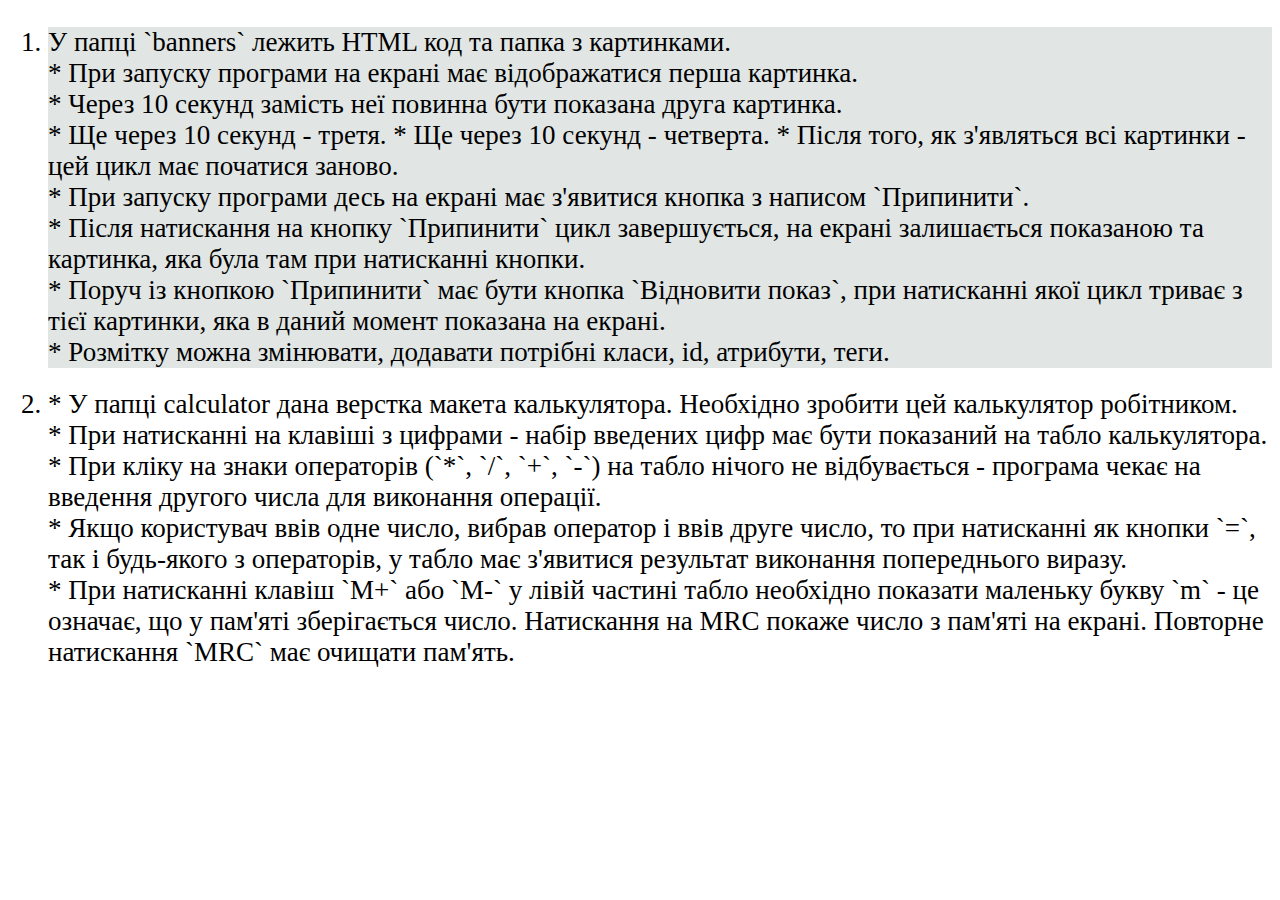
<file: hw/index.html>
<!DOCTYPE html>
<html lang="en">

<head>
    <meta charset="UTF-8">
    <meta name="viewport" content="width=device-width, initial-scale=1.0">
    <meta http-equiv="X-UA-Compatible" content="ie=edge">

    <title>Classwork</title>
    <style>
        * {
            font-size: 1.3rem;
        }

        pre {
            background: silver;

        }

        .green {
            color: green;
        }

        li:nth-child(odd) {
            background: #e1e6e5;
            margin: 1rem 0;
        }
    </style>
    <script>
        window.addEventListener("load", () => {
            document.getElementsByTagName("ol")[0].addEventListener("dblclick", (e) => {
                e.target.style.backgroundColor = "green"
                e.target.style.opacity = ".3"
                e.target.style.fontSize = ".8rem"
            })
        })
    </script>
</head>

<body>
    <ol>
        <li>
            У папці `banners` лежить HTML код та папка з картинками.<br>
            * При запуску програми на екрані має відображатися перша картинка.<br>
            * Через 10 секунд замість неї повинна бути показана друга картинка.<br>
            * Ще через 10 секунд - третя.
            * Ще через 10 секунд - четверта.
            * Після того, як з'являться всі картинки - цей цикл має початися заново.<br>
            * При запуску програми десь на екрані має з'явитися кнопка з написом `Припинити`.<br>
            * Після натискання на кнопку `Припинити` цикл завершується, на екрані залишається показаною та картинка, яка
            була там при натисканні кнопки.<br>
            * Поруч із кнопкою `Припинити` має бути кнопка `Відновити показ`, при натисканні якої цикл триває
            з тієї картинки, яка в даний момент показана на екрані.<br>
            * Розмітку можна змінювати, додавати потрібні класи, id, атрибути, теги.<br>
        </li>
        <li>
            * У папці calculator дана верстка макета калькулятора. Необхідно зробити цей калькулятор робітником.<br>
            * При натисканні на клавіші з цифрами - набір введених цифр має бути показаний на табло калькулятора.<br>
            * При кліку на знаки операторів (`*`, `/`, `+`, `-`) на табло нічого не відбувається - програма чекає на
            введення
            другого числа для виконання операції.<br>
            * Якщо користувач ввів одне число, вибрав оператор і ввів друге число, то при натисканні як кнопки `=`,
            так і будь-якого з операторів, у табло має з'явитися результат виконання попереднього виразу.<br>
            * При натисканні клавіш `M+` або `M-` у лівій частині табло необхідно показати маленьку букву `m` - це
            означає,
            що у пам'яті зберігається число. Натискання на MRC покаже число з пам'яті на екрані. Повторне натискання
            `MRC`
            має очищати пам'ять.
        </li>
    </ol>
</body>

</html>
</file>
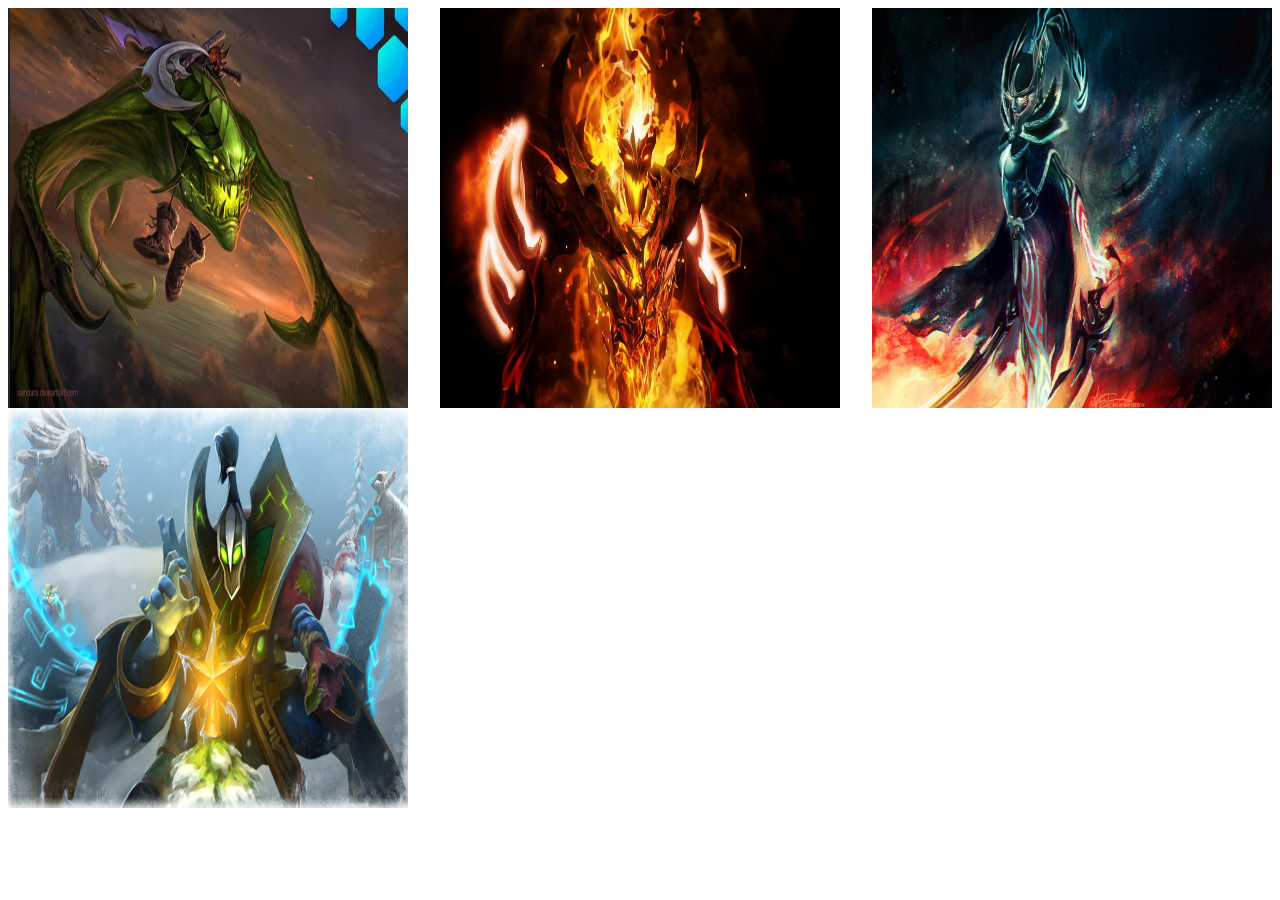
<file: hw/banners/index.html>
<!DOCTYPE html>
<html lang="en">
  <head>
    <meta charset="UTF-8" />
    <meta name="viewport" content="width=device-width, initial-scale=1.0" />
    <meta http-equiv="X-UA-Compatible" content="ie=edge" />
    <title>Banners</title>
    <style>
      .image-to-show {
        width: 400px;
        height: 400px;
      }

      .images-wrapper {
        display: flex;
        flex-wrap: wrap;
        justify-content: space-between;
      }
    </style>
  </head>
  <body>
    <div class="images-wrapper">
      <img src="./img/1.jpg" alt="image of game" class="image-to-show" />
      <img src="./img/2.jpg" alt="image of game" class="image-to-show" />
      <img src="./img/3.JPG" alt="image of game" class="image-to-show" />
      <img src="./img/4.png" alt="image of game" class="image-to-show" />
    </div>
  </body>
</html>
</file>
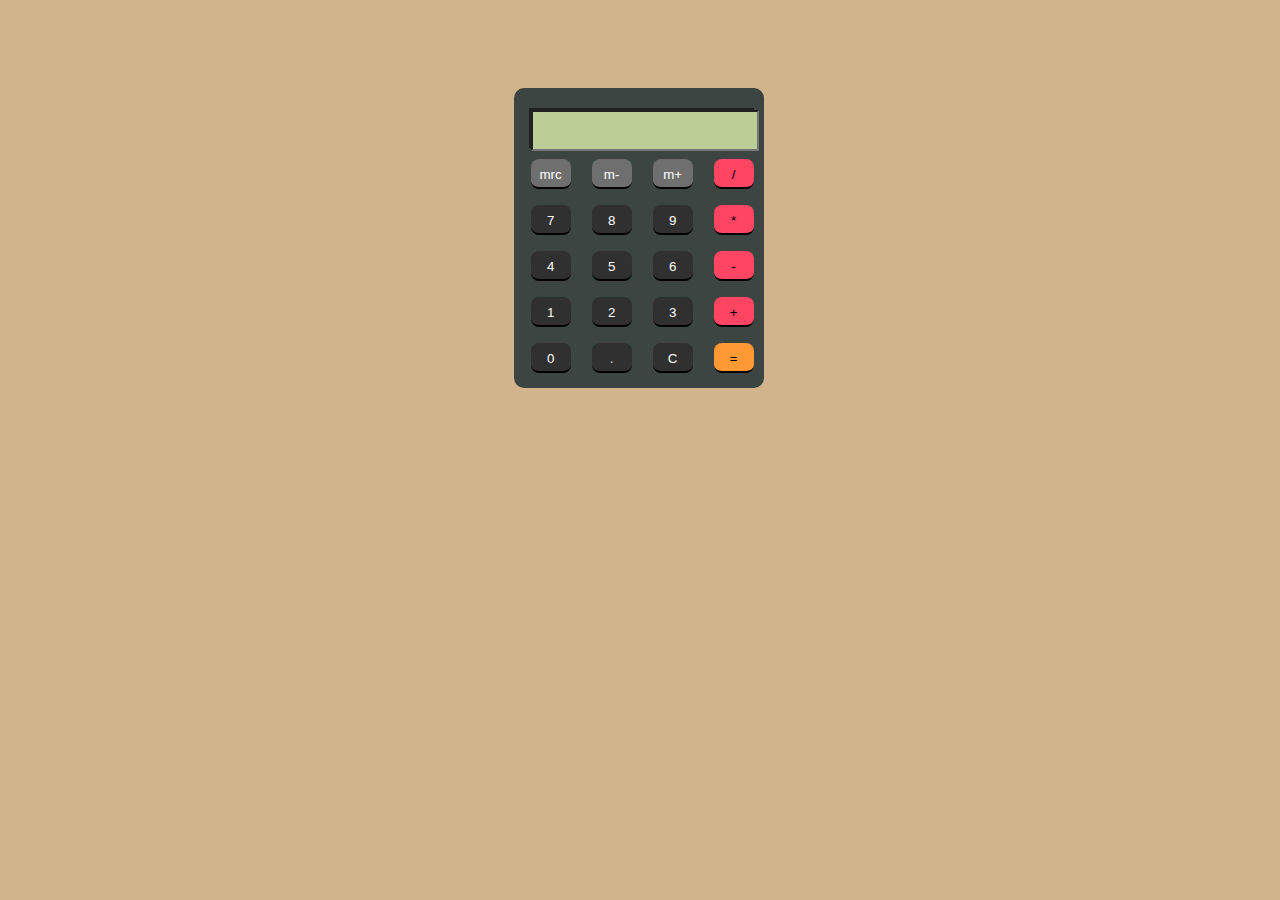
<file: hw/calculator/index.html>
<!DOCTYPE html>
<html lang='en'>

<head>
  <meta charset='UTF-8'>
  <link rel="stylesheet" href="css/styles.css">
  <script src="./src/index.js"></script>
</head>

<body>
  <div class="box">
    <div class="display">
      <input class="inputDisplay" type="text" readonly size="18">
    </div>
    <div class="keys">
      <p>
        <input type="button" class="button gray" value="mrc">
        <input type="button" class="button gray" value="m-">
        <input type="button" class="button gray" value="m+">
        <input type="button" class="button pink" value="/">
      </p>
      <p>
        <input type="button" class="button black" value="7">
        <input type="button" class="button black" value="8">
        <input type="button" class="button black" value="9">
        <input type="button" class="button pink" value="*">
      </p>
      <p>
        <input type="button" class="button black" value="4">
        <input type="button" class="button black" value="5">
        <input type="button" class="button black" value="6">
        <input type="button" class="button pink" value="-">
      </p>
      <p>
        <input type="button" class="button black" value="1">
        <input type="button" class="button black" value="2">
        <input type="button" class="button black" value="3">
        <input type="button" class="button pink" value="+">
      </p>
      <p>
        <input type="button" class="button black" value="0">
        <input type="button" class="button black" value=".">
        <input type="button" class="button black" value="C">
        <input type="button" class="button orange" value="=">
      </p>
    </div>
  </div>
</body>

</html>
</file>
<file: hw/calculator/css/styles.css>
body {
  background-color: tan;
}

.box {
  background-color: #3d4543;
  height: 300px;
  width: 250px;
  border-radius: 10px;
  position: relative;
  top: 80px;
  left: 40%;
}

.display {
  background-color: #222;
  width: 225px;
  position: relative;
  left: 15px;
  top: 20px;
  height: 40px;
}

.display input {
  width: 220px;
  position: relative;
  left: 2px;
  top: 2px;
  height: 35px;
  color: black;
  background-color: #bccd95;
  font-size: 21px;
  text-align: right;
}
span{
  display: block;
  width: 10px;
  height: 35px;
  position: relative;
  color: black;
  background-color: #bccd95;
  text-align: left;
}

.keys {
  position: relative;
  top: 15px;
}

.button {
  width: 40px;
  height: 30px;
  border: none;
  border-radius: 8px;
  margin-left: 17px;
  cursor: pointer;
  border-top: 2px solid transparent;
  outline: none;
}

.button.gray {
  color: white;
  background-color: #6f6f6f;
  border-bottom: black 2px solid;
  border-top: 2px #6f6f6f solid;
}

.button.pink {
  color: black;
  background-color: #ff4561;
  border-bottom: black 2px solid;
}

.button.black {
  color: white;
  background-color: #303030;
  border-bottom: black 2px solid;
  border-top: 2px #303030 solid;
}

.button.orange {
  color: black;
  background-color: #FF9933;
  border-bottom: black 2px solid;
  border-top: 2px #FF9933 solid;
}

.gray:active {
  border-top: black 2px solid;
  border-bottom: 2px #6f6f6f solid;
}

.pink:active {
  border-top: black 2px solid;
  border-bottom: #ff4561 2px solid;
}

.black:active {
  border-top: black 2px solid;
  border-bottom: #303030 2px solid;
}

.orange:active {
  border-top: black 2px solid;
  border-bottom: #FF9933 2px solid;
}

p {
  line-height: 10px;
}

input[disabled] {
  opacity: .5 ;
}
</file>
